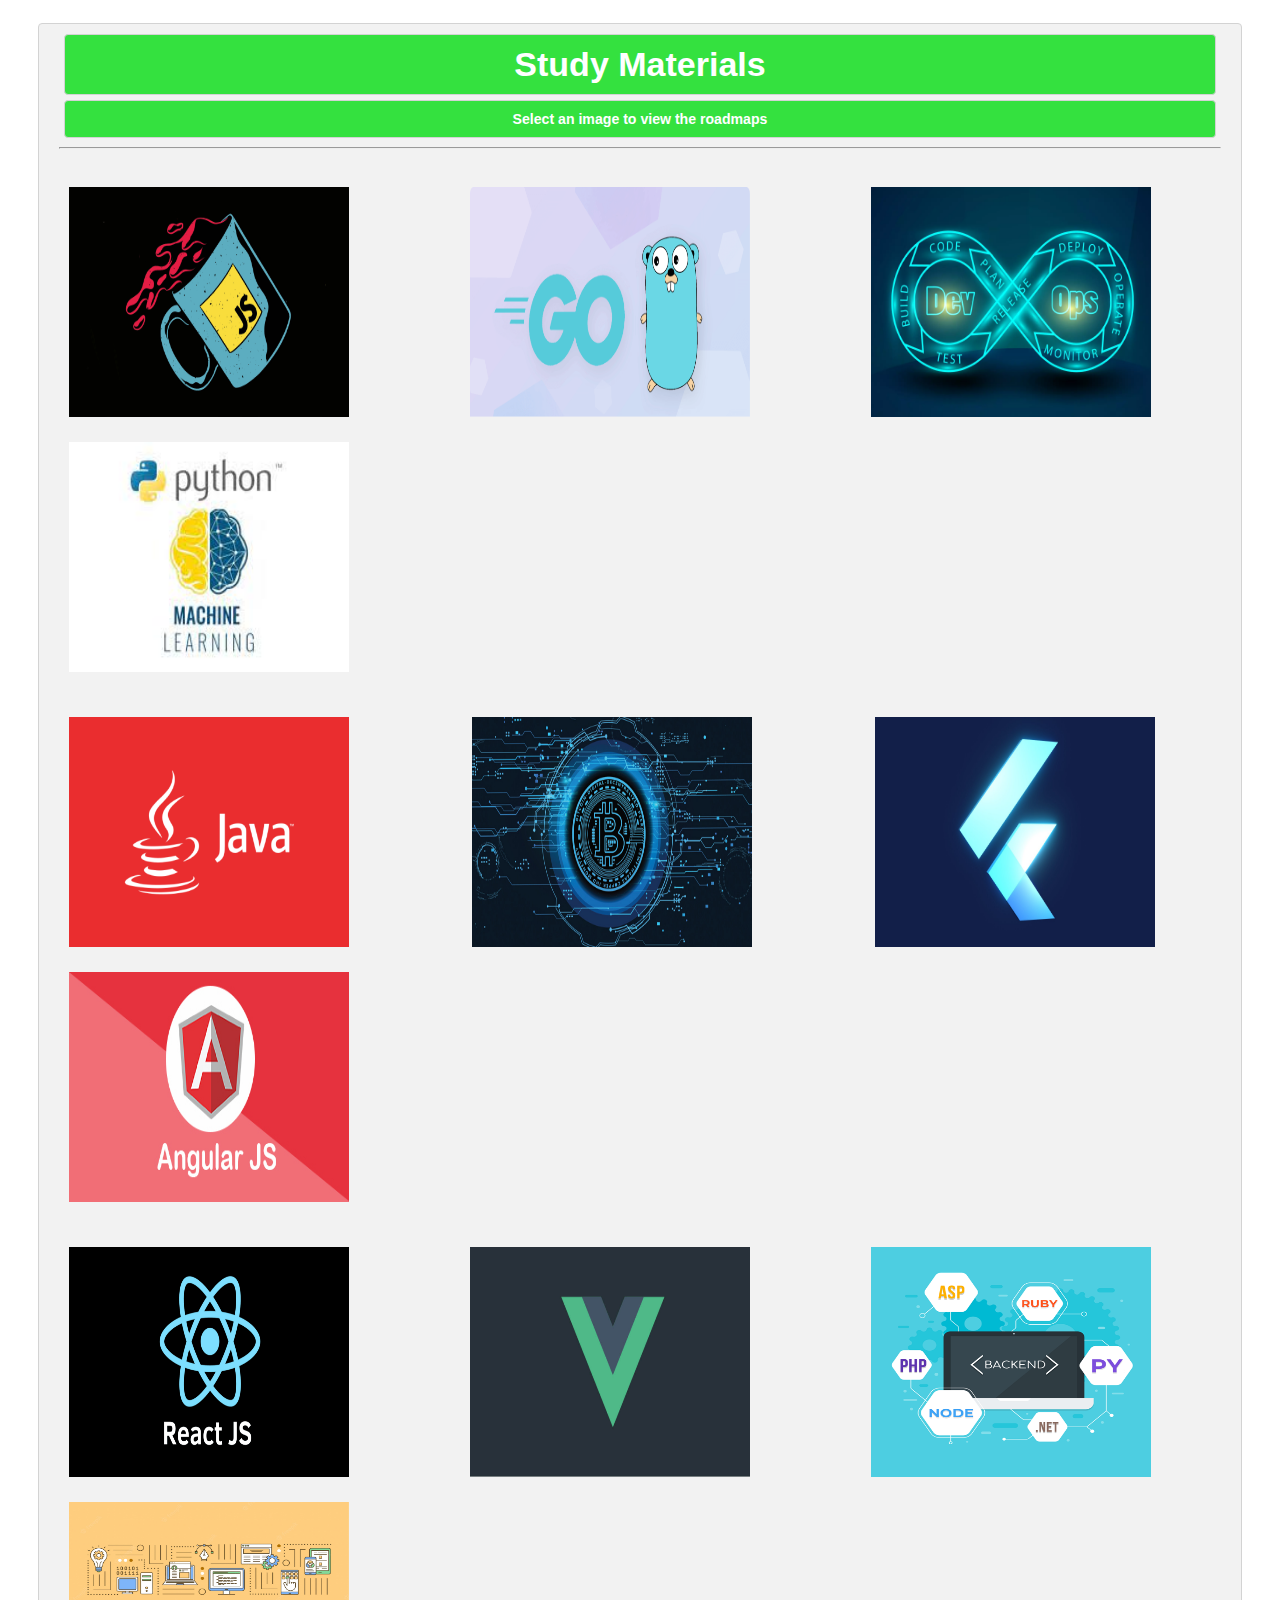
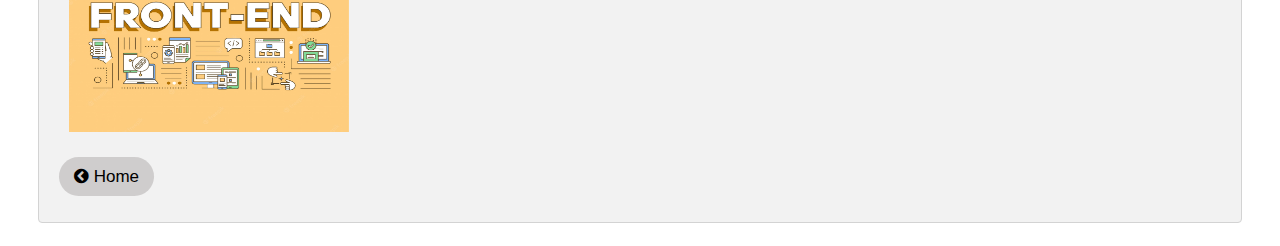
<file: roadmaps.html>
<!DOCTYPE html>
<html lang="en">
<head>
    <meta charset="UTF-8">
    <meta http-equiv="X-UA-Compatible" content="IE=edge">
    <meta name="viewport" content="width=device-width, initial-scale=1.0">
    <title>RoadMaps</title>
    <link rel="stylesheet" href="style/roadmaps.css">
    
    <!--Icons-->
    <link rel="stylesheet" href="https://use.fontawesome.com/releases/v5.8.1/css/all.css" integrity="sha384-50oBUHEmvpQ+1lW4y57PTFmhCaXp0ML5d60M1M7uH2+nqUivzIebhndOJK28anvf" crossorigin="anonymous">
    <link rel="stylesheet" href="https://cdnjs.cloudflare.com/ajax/libs/font-awesome/4.7.0/css/font-awesome.min.css">

</head>
<body>
    <div class="container">
        <h1 class="heading">Study Materials</h1>
        <h5 class="heading">Select an image to view the roadmaps</h5>
        <hr>
        <br>
        <div class="roadmaps">
            <a href="roadmaps/javascript.pdf" target="_blank"><img src="images/js.jpg" width="24%" alt="Object Oriented programming"></a>&nbsp;&nbsp;&nbsp;&nbsp;
            <a href="roadmaps/go.pdf" target="_blank"><img src="images/golang.png" width="24%" alt="DBMS"></a>&nbsp;&nbsp;&nbsp;&nbsp;
            <a href="roadmaps/devops.pdf" target="_blank"><img src="images/devops.png" width="24%" alt="Operating System"></a>&nbsp;&nbsp;&nbsp;&nbsp;
            <a href="roadmaps/python.pdf" target="_blank"><img src="images/python-ml.jpeg" width="24%" alt="Computer Network"></a>
        </div>
        <br>
        <div class="roadmaps">
            <a href="roadmaps/java.pdf" target="_blank"><img src="images/java.webp" width="24%" alt="Smart City"></a>&nbsp;&nbsp;
            <a href="roadmaps/blockchain.pdf" target="_blank"><img src="images/blockchain.jpg" width="24%" alt="Machine Learning"></a>&nbsp;&nbsp;
            <a href="roadmaps/frontend.pdf" target="_blank"><img src="images/flutter-logo.jpg_large" width="24%" alt="Neural Networks"></a>&nbsp;&nbsp;
            <a href="roadmaps/angular.pdf" target="_blank"><img src="images/angular.jpg" width="24%" alt="Deep Learning"></a>
        </div>
        <br>
        <div class="roadmaps">
            <a href="roadmaps/react.pdf" target="_blank"><img src="images/react.png" width="24%" alt="Smart City"></a>&nbsp;&nbsp;&nbsp;&nbsp;
            <a href="roadmaps/vue.pdf" target="_blank"><img src="images/vue.jpg" width="24%" alt="Machine Learning"></a>&nbsp;&nbsp;&nbsp;&nbsp;
            <a href="roadmaps/backend.pdf" target="_blank"><img src="images/backend.png" width="24%" alt="Neural Networks"></a>&nbsp;&nbsp;&nbsp;&nbsp;
            <a href="roadmaps/frontend.pdf" target="_blank"><img src="images/frontend.webp" width="24%" alt="Deep Learning"></a>
        </div>
        <br>
        <a href="index.html" class="home"> <i class="fa fa-chevron-circle-left" aria-hidden="true"></i> Home</a>
        <br>
        <br>
    </div>
</body>
</html>
</file>
<file: style/roadmaps.css>
* {
    box-sizing: border-box;
}

.heading {
    background-color: rgb(52, 225, 63);
    color: white;
    padding: 10px;
    border: 1px solid lightgray;
    margin: 5px;
    border-radius: 4px;
    text-align: center;
}

body {
    font-family: Verdana, Geneva, Tahoma, sans-serif;
    margin: 15px 30px;
    font-size: 17px;
    padding: 8px;
}

img {
    height: 250px;
    width: 300px;
    border: rgb(158, 158, 158);
    border-radius: 10px;
    padding: 10px;
}

.container {
    background-color: #f2f2f2;
    padding: 5px 20px 15px 20px;
    border: 1px solid lightgray;
    border-radius: 4px;
}

.roadmaps {
    display: flex;
    flex-direction: row;
    justify-content: space-between;
    align-items: stretch;
    flex-wrap: wrap;
}

.home {
    background-color: rgb(207, 205, 205);
    padding: 10px 15px;
    text-decoration: none;
    border-radius: 30px;
    color: black;
}
.home:hover {
    background-color: rgb(177, 177, 177);
}
</file>
